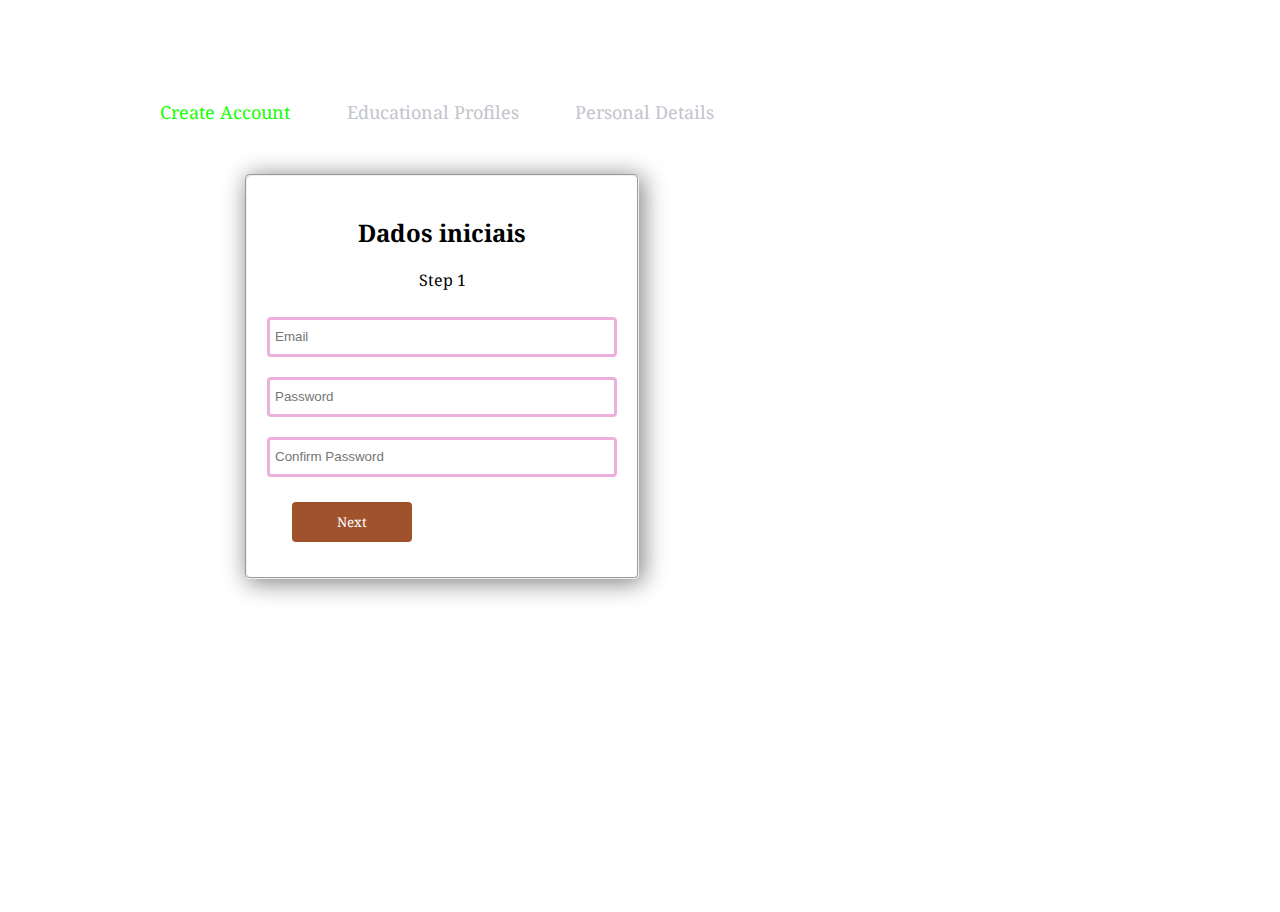
<file: teste/index.html>
<html>
<head>
<title>Multistep Registration Form- Demo Preview</title>
<meta content="noindex, nofollow" name="robots">
<script src="http://ajax.googleapis.com/ajax/libs/jquery/1.11.1/jquery.min.js"></script>
<link href="style.css" rel="stylesheet" type="text/css">

</head>
<body>
<div class="content">
<!-- Multistep Form -->
<div class="main">
<form action="" class="regform" method="get">
<!-- Progress Bar -->
<ul id="progressbar">
<li class="active">Create Account</li>
<li>Educational Profiles</li>
<li>Personal Details</li>
</ul>
<!-- Fieldsets -->
<fieldset id="first">
<h2 class="title">Dados iniciais</h2>
<p class="subtitle">Step 1</p>
<input class="text_field" name="email" placeholder="Email" type="text">
<input class="text_field" name="pass" placeholder="Password" type="password">
<input class="text_field" name="cpass" placeholder="Confirm Password" type="password">
<input class="next_btn" name="next" type="button" value="Next">
</fieldset>
<fieldset>
<h2 class="title">Filiação</h2>
<p class="subtitle">Step 2</p>
<select class="options">
<option>--Select Education--</option>
<option>Post Graduate</option>
<option>Graduate</option>
<option>HSC</option>
<option>SSC</option>
</select>
<input class="text_field" name="marks" placeholder="Marks Obtained" type="text">
<input class="text_field" name="pyear" placeholder="Passing Year" type="text">
<input class="text_field" name="univ" placeholder="University" type="text">
<input class="pre_btn" name="previous" type="button" value="Previous">
<input class="next_btn" name="next" type="button" value="Next">
</fieldset>
<fieldset>
<h2 class="title">Informações Profissionais</h2>
<p class="subtitle">Step 3</p>
<select class="options">
<option>--Select Education--</option>
<option>Post Graduate</option>
<option>Graduate</option>
<option>HSC</option>
<option>SSC</option>
</select>
<input class="text_field" name="marks" placeholder="Marks Obtained" type="text">
<input class="text_field" name="pyear" placeholder="Passing Year" type="text">
<input class="text_field" name="univ" placeholder="University" type="text">
<input class="pre_btn" name="previous" type="button" value="Previous">
<input class="next_btn" name="next" type="button" value="Next">
</fieldset>
<fieldset>
<h2 class="title">Amigos que possamos oferecer crédito</h2>
<p class="subtitle">Step 4</p>
<select class="options">
<option>--Select Education--</option>
<option>Post Graduate</option>
<option>Graduate</option>
<option>HSC</option>
<option>SSC</option>
</select>
<input class="text_field" name="marks" placeholder="Marks Obtained" type="text">
<input class="text_field" name="pyear" placeholder="Passing Year" type="text">
<input class="text_field" name="univ" placeholder="University" type="text">
<input class="pre_btn" name="previous" type="button" value="Previous">
<input class="next_btn" name="next" type="button" value="Next">
</fieldset>
<fieldset>
<h2 class="title">Referências Comerciais</h2>
<p class="subtitle">Step 5</p>
<input class="text_field" name="fname" placeholder="First Name" type="text">
<input class="text_field" name="lname" placeholder="Last Name" type="text">
<input class="text_field" name="cont" placeholder="Contact" type="text">
<label>Gender</label>
<input class="rad" name="gender" type="radio">Male
<input class="rad" name="gender" type="radio">Female
<textarea name="address" placeholder="Address"></textarea>
<input class="pre_btn" type="button" value="Previous">
<input class="submit_btn" type="submit" value="Submit">
</fieldset>

</form>
</div>
</div>
<script type="text/javascript">
	$(document).ready(function() {
var count = 0; // To Count Blank Fields
/*------------ Validation Function-----------------*/
$(".submit_btn").click(function(event) {
var radio_check = $('.rad'); // Fetching Radio Button By Class Name
var input_field = $('.text_field'); // Fetching All Inputs With Same Class Name text_field & An HTML Tag textarea
var text_area = $('textarea');
// Validating Radio Button
if (radio_check[0].checked == false && radio_check[1].checked == false) {
var y = 0;
} else {
var y = 1;
}
// For Loop To Count Blank Inputs
for (var i = input_field.length; i > count; i--) {
if (input_field[i - 1].value == '' || text_area.value == '') {
count = count + 1;
} else {
count = 0;
}
}
// Notifying Validation
if (count != 0 || y == 0) {
alert("*All Fields are mandatory*");
event.preventDefault();
} else {
return true;
}
});
/*---------------------------------------------------------*/
$(".next_btn").click(function() { // Function Runs On NEXT Button Click
$(this).parent().next().fadeIn('slow');
$(this).parent().css({
'display': 'none'
});
// Adding Class Active To Show Steps Forward;
$('.active').next().addClass('active');
});
$(".pre_btn").click(function() { // Function Runs On PREVIOUS Button Click
$(this).parent().prev().fadeIn('slow');
$(this).parent().css({
'display': 'none'
});
// Removing Class Active To Show Steps Backward;
$('.active:last').removeClass('active');
});
// Validating All Input And Textarea Fields
$(".submit_btn").click(function(e) {
if ($('input').val() == "" || $('textarea').val() == "") {
alert("*All Fields are mandatory*");
return false;
} else {
return true;
}
});
});
</script>

</body>
</html>
</file>
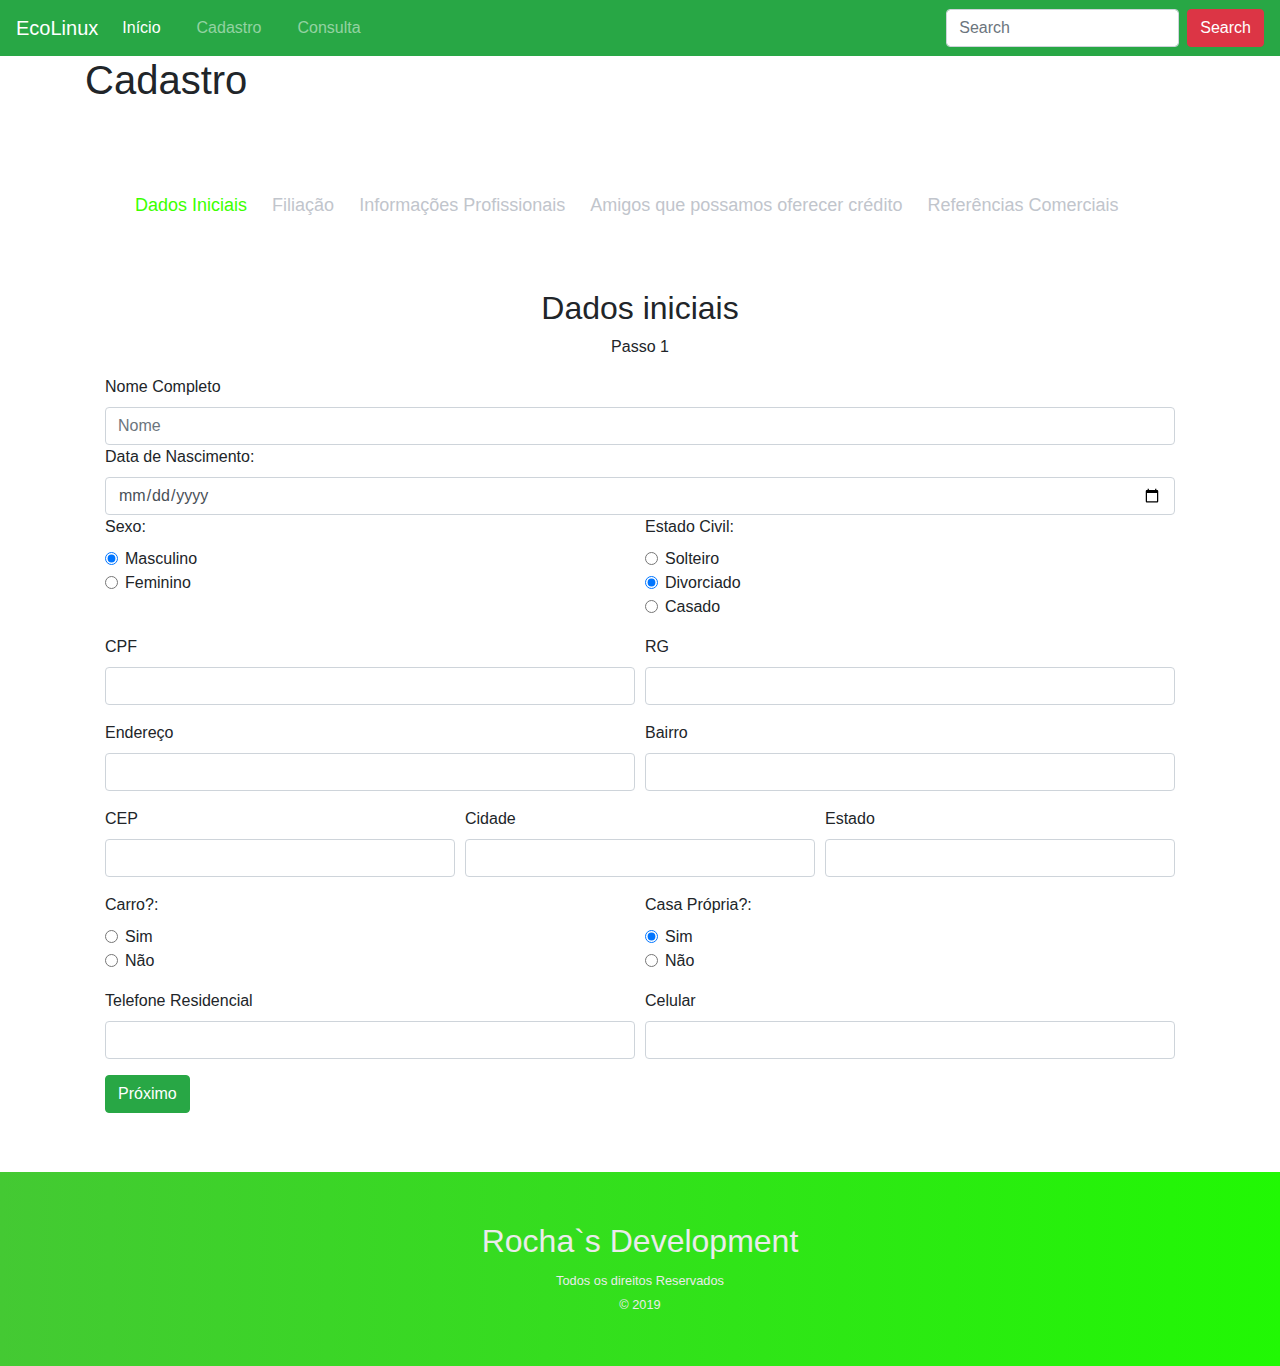
<file: cadastro.html>
<!doctype html>
<html lang="en">
<head>
  <!-- Required meta tags -->
  <meta charset="utf-8">
  <meta name="viewport" content="width=device-width, initial-scale=1, shrink-to-fit=no">
  <script src="http://ajax.googleapis.com/ajax/libs/jquery/1.11.1/jquery.min.js"></script>
  <link href="style.css" rel="stylesheet" type="text/css">
  <!-- Bootstrap CSS -->
  <link rel="stylesheet" href="https://stackpath.bootstrapcdn.com/bootstrap/4.3.1/css/bootstrap.min.css" integrity="sha384-ggOyR0iXCbMQv3Xipma34MD+dH/1fQ784/j6cY/iJTQUOhcWr7x9JvoRxT2MZw1T" crossorigin="anonymous">

  <title>Cadastro - EcoLinux</title>
</head>
<body>
  <nav class="navbar navbar-expand-lg navbar-dark bg-success">
    <a class="navbar-brand" href="#">EcoLinux</a>
    <button class="navbar-toggler" type="button" data-toggle="collapse" data-target="#navbarSupportedContent" aria-controls="navbarSupportedContent" aria-expanded="false" aria-label="Toggle navigation">
      <span class="navbar-toggler-icon"></span>
    </button>

    <div class="collapse navbar-collapse" id="navbarSupportedContent">
      <ul class="navbar-nav mr-auto">
        <li class="nav-item active">
          <a class="nav-link" href="#">Início <span class="sr-only">(current)</span></a>
        </li>
        <li class="nav-item">
          <a class="nav-link" href="cadastro.html">Cadastro</a>
        </li>
        <li class="nav-item">
          <a class="nav-link" href="consulta.html">Consulta</a>
        </li>


      </ul>
      <form class="form-inline my-2 my-lg-0">
        <input class="form-control mr-sm-2" type="search" placeholder="Search" aria-label="Search">
        <button class="btn btn-danger my-2 my-sm-0" type="submit">Search</button>
      </form>
    </div>
  </nav>
  <div class="container">

    <h1>Cadastro</h1>
    <div class="content">
      <!-- Multistep Form -->
      <div class="main">
      <form action="" class="regform" method="get">
      <!-- Progress Bar -->
      <ul id="progressbar">
      <li class="active">Dados Iniciais</li>
      <li>Filiação</li>
      <li>Informações Profissionais</li>
      <li>Amigos que possamos oferecer crédito</li>
      <li>Referências Comerciais</li>

      </ul>
      <!-- Fieldsets -->
      <fieldset id="first">
      <h2 class="title">Dados iniciais</h2>
      <p class="subtitle">Passo 1</p>
      <label for="">Nome Completo</label>
      <input class="text_field form-control" name="nome" placeholder="Nome" type="text">
      <label for="">Data de Nascimento:</label>
      <input class="text_field form-control"  name="pass" placeholder="" type="date">
      <div class="form-row">

        <div class="form-group col-md-6">
          <label>Sexo:</label>
          <div class="form-check">
            <input class="form-check-input" type="radio" name="sexo" id="exampleRadios1" value="option1" checked>
            <label class="form-check-label" for="exampleRadios1">
              Masculino
            </label>
          </div>
          <div class="form-check">
            <input class="form-check-input" type="radio" name="sexo" id="exampleRadios2" value="option2">
            <label class="form-check-label" for="exampleRadios2">
             Feminino
           </label>
         </div>
       </div>
       <div class="form-group col-md-6">
        <label>Estado Civil:</label>
        <div class="form-check">
          <input class="form-check-input" type="radio" name="s_civil" id="exampleRadios1" value="option1" checked>
          <label class="form-check-label" for="exampleRadios1">
            Solteiro
          </label>
        </div>
        <div class="form-check">
          <input class="form-check-input" type="radio" name="s_civil" id="exampleRadios1" value="option1" checked>
          <label class="form-check-label" for="exampleRadios1">
            Divorciado
          </label>
        </div>
        <div class="form-check">
          <input class="form-check-input" type="radio" name="s_civil" id="exampleRadios2" value="option2">
          <label class="form-check-label" for="exampleRadios2">
           Casado
         </label>
       </div>
     </div>
   </div>
   <div class="form-row">
    <div class="form-group col-md-6">
      <label for="inputCity">CPF</label>
      <input type="text" class="form-control" id="inputCity">
    </div>
    <div class="form-group col-md-6">
      <label for="inputState">RG</label>
      <input type="text" class="form-control" id="inputCity">
    </div>    
  </div>



  <div class="form-row">
    <div class="form-group col-md-6">
      <label for="inputCity">Endereço</label>
      <input type="text" class="form-control" id="inputCity">
    </div>
    <div class="form-group col-md-6">
      <label for="inputState">Bairro</label>
      <input type="text" class="form-control" id="inputCity">
    </div>

  </div>


  <div class="form-row">
    <div class="form-group col-md-4">
      <label for="inputCity">CEP</label>
      <input type="text" class="form-control" id="inputCity">
    </div>
    <div class="form-group col-md-4">
      <label for="inputState">Cidade</label>
      <input type="text" class="form-control" id="inputCity">
    </div>
    <div class="form-group col-md-4">
      <label for="inputState">Estado</label>
      <input type="text" class="form-control" id="inputCity">
    </div>

  </div>

  <div class="form-row">
    <div class="form-group col-md-6">

      <label>Carro?:</label>
      <div class="form-check">
        <input class="form-check-input" type="radio" name="exampleRadios" id="exampleRadios1" value="option1" checked>
        <label class="form-check-label" for="exampleRadios1">
          Sim
        </label>
      </div>
      <div class="form-check">
        <input class="form-check-input" type="radio" name="exampleRadios" id="exampleRadios2" value="option2">
        <label class="form-check-label" for="exampleRadios2">
         Não
       </label>
     </div>

   </div>
   <div class="form-group col-md-6">

    <label>Casa Própria?:</label>
    <div class="form-check">
      <input class="form-check-input" type="radio" name="exampleRadios" id="exampleRadios1" value="option1" checked>
      <label class="form-check-label" for="exampleRadios1">
        Sim
      </label>
    </div>
    <div class="form-check">
      <input class="form-check-input" type="radio" name="exampleRadios" id="exampleRadios2" value="option2">
      <label class="form-check-label" for="exampleRadios2">
       Não
     </label>
   </div>
 </div>
</div>


<div class="form-row">
<div class="form-group col-md-6">
  <label for="inputCity">Telefone Residencial</label>
  <input type="text" class="form-control" id="inputCity">
</div>
<div class="form-group col-md-6">
  <label for="inputState">Celular</label>
  <input type="text" class="form-control" id="inputCity">
</div>

</div>
      <input class="btn btn-success next_btn" name="next" type="button" value="Próximo">
      </fieldset>
      <fieldset>
      <h2 class="title">Filiação</h2>
      <p class="subtitle">Passo 2</p>
      <div class="form-group">
        <label for="inputCity">Nome do Pai:</label>
        <input type="text" class="form-control text_field" id="inputCity">
      </div>
      <div class="form-group">
        <label for="inputState">Nome da Mãe:</label>
        <input type="text" class="form-control text_field" id="inputCity">
      </div>
      <input class="btn btn-success pre_btn" name="previous" type="button" value="Anterior">
      <input class="btn btn-success next_btn" name="next" type="button" value="Próximo">
      </fieldset>
      <fieldset>
      <h2 class="title">Informações Profissionais</h2>
      <p class="subtitle">Passo 3</p>
      <div class="form-row">
        <div class="form-group col-md-6">
          <label for="inputEmail4">Profissão</label>
          <input type="email" class="form-control" id="inputEmail4" placeholder="Email">
        </div>
        <div class="form-group col-md-6">
          <label for="inputPassword4">Data de Admissão</label>
          <input type="date" class="form-control" id="inputPassword4" placeholder="Password">
        </div>
      </div>

      <div class="form-row">
        <div class="form-group col-md-12">
          <label for="inputEmail4">Empregador</label>
          <input type="email" class="form-control" id="inputEmail4" placeholder="Email">
        </div>
        
      </div>

      <div class="form-row">
        <div class="form-group col-md-6">
          <label for="inputEmail4">Cargo</label>
          <input type="email" class="form-control" id="inputEmail4" placeholder="Email">
        </div>
        <div class="form-group col-md-6">
          <label for="inputPassword4">Renda</label>
          <input type="date" class="form-control" id="inputPassword4" placeholder="Password">
        </div>
      </div>

      <div class="form-row">
        <div class="form-group col-md-6">
          <label for="inputEmail4">Endereço</label>
          <br>
          <input type="email" class="form-control" id="inputEmail4" placeholder="Email">
        </div>
        <div class="form-group col-md-6">
          <label for="">Bairro</label>
          <input type="date" class="form-control text_field"  placeholder="Bairrp">
        </div>
      </div>

      <div class="form-row">
        <div class="form-group col-md-6">
          <label for="inputEmail4">Cidade</label>
          <input type="email" class="form-control" id="inputEmail4" placeholder="Email">
        </div>
        <div class="form-group col-md-6">
          <label for="inputPassword4">Telefone</label>
          <input type="date" class="form-control" id="inputPassword4" placeholder="Password">
        </div>
      </div>
    
      <input class="btn btn-success pre_btn" name="previous" type="button" value="Anterior">
      <input class="btn btn-success next_btn" name="next" type="button" value="Próximo">
      </fieldset>
      <fieldset>
      <h2 class="title">Amigos que possamos oferecer crédito</h2>
      <p class="subtitle">Passo 4</p>
      <div class="form-group">
        <label for="inputCity">Nome:</label>
        <input type="text" class="form-control" id="inputCity">
      </div>
      <div class="form-row">
      <div class="form-group col-md-6">
        <label for="inputState">Endereço:</label>
        <input type="text" class="form-control" id="inputCity">
      </div>
      <div class="form-group col-md-6">
        <label for="inputState">Telefone:</label>
        <input type="text" class="form-control" id="inputCity">
      </div>
    </div>
    
      <div class="form-group">
        <label for="inputCity">Nome:</label>
        <input type="text" class="form-control" id="inputCity">
      </div>
    
      <div class="form-row">
      <div class="form-group col-md-6">
        <label for="inputState">Endereço:</label>
        <input type="text" class="form-control" id="inputCity">
      </div>
      <div class="form-group col-md-6">
        <label for="inputState">Telefone:</label>
        <input type="text" class="form-control" id="inputCity">
      </div>
      </div>
    
    
     
      <input class="btn btn-success pre_btn" name="previous" type="button" value="Anterior">
      <input class="btn btn-success next_btn" name="next" type="button" value="Próximo">
      </fieldset>
      <fieldset>
      <h2 class="title">Referências Comerciais</h2>
      <p class="subtitle">Passo 5</p>
      <div class="form-row">
        <div class="form-group col-md-6">
          <label for="inputCity">Loja:</label>
          <input type="text" class="form-control" id="inputCity">
        </div>
        <div class="form-group col-md-6">
          <label for="inputState">Numero do Cartão:</label>
          <input type="text" class="form-control" id="inputCity">
        </div>
        </div>
        <div class="form-row">
        <div class="form-group col-md-6">
          <label for="inputState">Loja:</label>
          <input type="text" class="form-control" id="inputCity">
        </div>
        <div class="form-group col-md-6">
          <label for="inputState">Numero doCartão:</label>
          <input type="text" class="form-control" id="inputCity">
        </div>
        </div>
      
      <input class="btn btn-success pre_btn" type="button" value="Anterior">
      <input class="btn btn-success submit_btn" type="submit" value="Cadastrar">
      </fieldset>
      
      </form>
      </div>
      </div>
    </div>
      <footer>
        
          
          <h2>Rocha`s Development</h2>
        
          <small>Todos os direitos Reservados <br> &copy; 2019</small>
       
      </footer>
   
      <script type="text/javascript">
        $(document).ready(function() {
      var count = 0; // To Count Blank Fields
      /*------------ Validation Function-----------------*/
      $(".submit_btn").click(function(event) {
      var radio_check = $('.rad'); // Fetching Radio Button By Class Name
      var input_field = $('.text_field'); // Fetching All Inputs With Same Class Name text_field & An HTML Tag textarea
      var text_area = $('textarea');
      // Validating Radio Button
      if (radio_check[0].checked == false && radio_check[1].checked == false) {
      var y = 0;
      } else {
      var y = 1;
      }
      // For Loop To Count Blank Inputs
      for (var i = input_field.length; i > count; i--) {
      if (input_field[i - 1].value == '' || text_area.value == '') {
      count = count + 1;
      } else {
      count = 0;
      }
      }
      // Notifying Validation
      if (count != 0 || y == 0) {
      alert("*All Fields are mandatory*");
      event.preventDefault();
      } else {
      return true;
      }
      });
      /*---------------------------------------------------------*/
      $(".next_btn").click(function() { // Function Runs On NEXT Button Click
      $(this).parent().next().fadeIn('slow');
      $(this).parent().css({
      'display': 'none'
      });
      // Adding Class Active To Show Steps Forward;
      $('.active').next().addClass('active');
      });
      $(".pre_btn").click(function() { // Function Runs On PREVIOUS Button Click
      $(this).parent().prev().fadeIn('slow');
      $(this).parent().css({
      'display': 'none'
      });
      // Removing Class Active To Show Steps Backward;
      $('.active:last').removeClass('active');
      });
      // Validating All Input And Textarea Fields
      $(".submit_btn").click(function(e) {
      if ($('input').val() == "" || $('textarea').val() == "") {
      alert("*All Fields are mandatory*");
      return false;
      } else {
      return true;
      }
      });
      });
      </script>
   



<!-- Optional JavaScript -->
<!-- jQuery first, then Popper.js, then Bootstrap JS -->

<script src="https://cdnjs.cloudflare.com/ajax/libs/popper.js/1.14.7/umd/popper.min.js" integrity="sha384-UO2eT0CpHqdSJQ6hJty5KVphtPhzWj9WO1clHTMGa3JDZwrnQq4sF86dIHNDz0W1" crossorigin="anonymous"></script>
<script src="https://stackpath.bootstrapcdn.com/bootstrap/4.3.1/js/bootstrap.min.js" integrity="sha384-JjSmVgyd0p3pXB1rRibZUAYoIIy6OrQ6VrjIEaFf/nJGzIxFDsf4x0xIM+B07jRM" crossorigin="anonymous"></script>

<script src="step.js"></script>
</body>
</html>
</file>
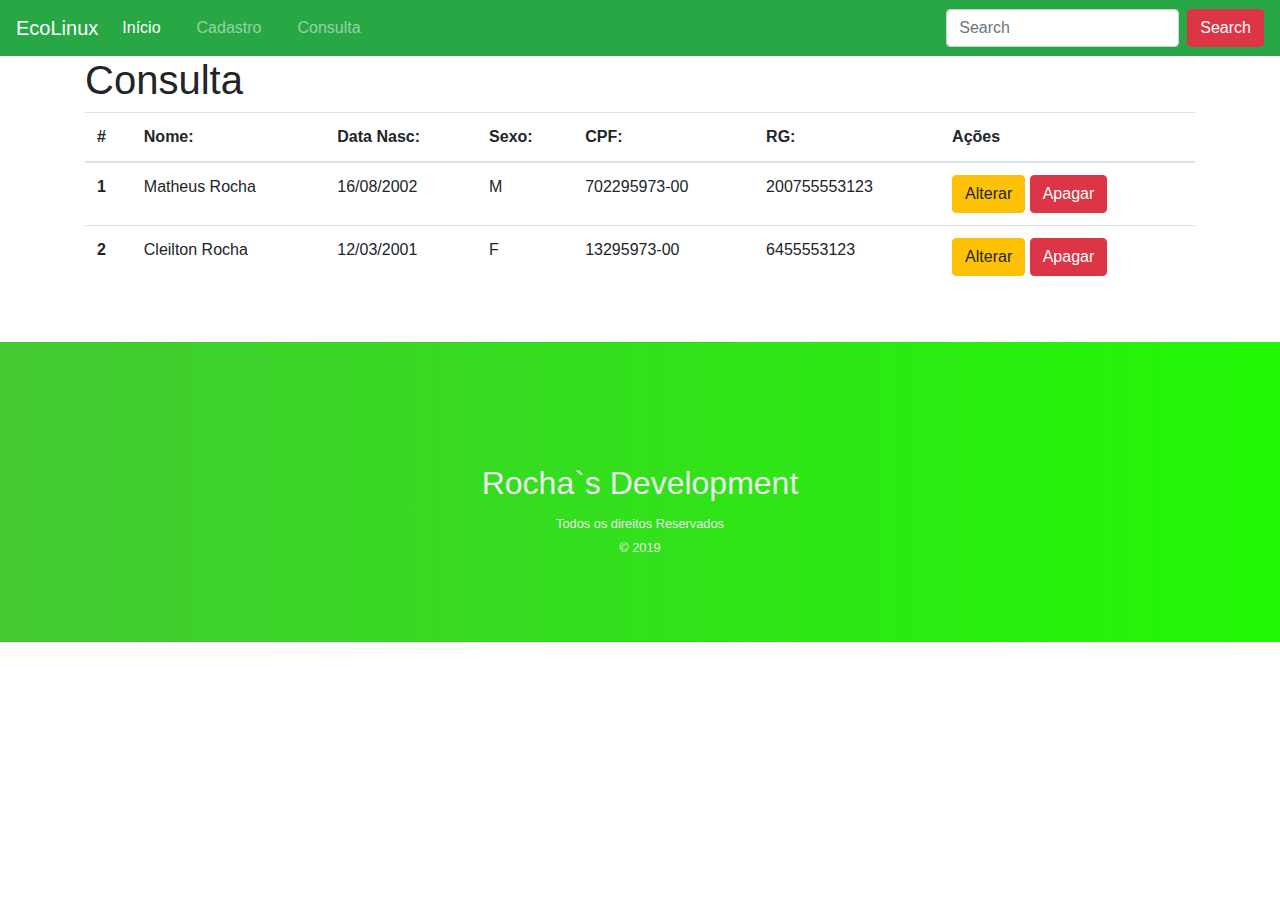
<file: consulta.html>
<!doctype html>
<html lang="en">
<head>
  <!-- Required meta tags -->
  <meta charset="utf-8">
  <meta name="viewport" content="width=device-width, initial-scale=1, shrink-to-fit=no">
  <link rel="stylesheet" href="style.css">
  <!-- Bootstrap CSS -->
  <link rel="stylesheet" href="https://stackpath.bootstrapcdn.com/bootstrap/4.3.1/css/bootstrap.min.css" integrity="sha384-ggOyR0iXCbMQv3Xipma34MD+dH/1fQ784/j6cY/iJTQUOhcWr7x9JvoRxT2MZw1T" crossorigin="anonymous">

  <title>Consulta - EcoLinux</title>

  <script src="sorttable.js"></script>
  <style>
  footer{
    width:100%;
    margin-top:3%;
    padding:50px;
    height:300px;
    color:#ebebeb;
    text-align:center;
    float:left;
    background:linear-gradient(to right,#44c933,#21f804);
}
  </style>
</head>
<body>
  <nav class="navbar navbar-expand-lg navbar-dark bg-success">
    <a class="navbar-brand" href="#">EcoLinux</a>
    <button class="navbar-toggler" type="button" data-toggle="collapse" data-target="#navbarSupportedContent" aria-controls="navbarSupportedContent" aria-expanded="false" aria-label="Toggle navigation">
      <span class="navbar-toggler-icon"></span>
    </button>

    <div class="collapse navbar-collapse" id="navbarSupportedContent">
      <ul class="navbar-nav mr-auto">
        <li class="nav-item active">
          <a class="nav-link" href="#">Início <span class="sr-only">(current)</span></a>
        </li>
        <li class="nav-item">
          <a class="nav-link" href="cadastro.html">Cadastro</a>
        </li>
        <li class="nav-item">
          <a class="nav-link" href="consulta.html">Consulta</a>
        </li>


      </ul>
      <form class="form-inline my-2 my-lg-0">
        <input class="form-control mr-sm-2" type="search" placeholder="Search" aria-label="Search">
        <button class="btn btn-danger my-2 my-sm-0" type="submit">Search</button>
      </form>
    </div>
  </nav>
  <div class="container">

    <h1>Consulta</h1>


    <table class="table table-hover sortable">
  <thead>
    <tr>
      <th scope="col">#</th>
      <th scope="col">Nome:</th>
      <th scope="col">Data Nasc:</th>
      <th scope="col">Sexo:</th>
      <th scope="col">CPF:</th>
      <th scope="col">RG:</th>
      <th scope="col">Ações</th>

    </tr>
  </thead>
  <tbody>
    <tr>
      <th scope="row">1</th>
      <td>Matheus Rocha</td>
      <td>16/08/2002</td>
      <td>M</td>
      <td>702295973-00</td>
      <td>200755553123</td>
      <td><button type="button" class="btn btn-warning">Alterar</button>   <button type="button" class="btn btn-danger">Apagar</button></td>
    </tr>
    <tr>
      <th scope="row">2</th>
      <td>Cleilton Rocha</td>
      <td>12/03/2001</td>
      <td>F</td>
      <td>13295973-00</td>
      <td>6455553123</td>
      <td><button type="button" class="btn btn-warning">Alterar</button>   <button type="button" class="btn btn-danger">Apagar</button></td>
    </tr>    
    
  </tbody>
</table>


    

  </div>
  <footer>
        <br><br><br>
          
      <h2>Rocha`s Development</h2>
    
      <small>Todos os direitos Reservados <br> &copy; 2019</small>
   
  </footer>

<!-- Optional JavaScript -->
<!-- jQuery first, then Popper.js, then Bootstrap JS -->
<script src="https://code.jquery.com/jquery-3.3.1.slim.min.js" integrity="sha384-q8i/X+965DzO0rT7abK41JStQIAqVgRVzpbzo5smXKp4YfRvH+8abtTE1Pi6jizo" crossorigin="anonymous"></script>
<script src="https://cdnjs.cloudflare.com/ajax/libs/popper.js/1.14.7/umd/popper.min.js" integrity="sha384-UO2eT0CpHqdSJQ6hJty5KVphtPhzWj9WO1clHTMGa3JDZwrnQq4sF86dIHNDz0W1" crossorigin="anonymous"></script>
<script src="https://stackpath.bootstrapcdn.com/bootstrap/4.3.1/js/bootstrap.min.js" integrity="sha384-JjSmVgyd0p3pXB1rRibZUAYoIIy6OrQ6VrjIEaFf/nJGzIxFDsf4x0xIM+B07jRM" crossorigin="anonymous"></script>

<script src="step.js"></script>
</body>
</html>
</file>
<file: teste/style.css>
@import url(http://fonts.googleapis.com/css?family=Droid+Serif);
/* Above line is to import google font style */
.content{
width:960px;
margin:20px auto;
}
.main{
float:left;
width: 650px;
margin-top:80px;
}
#progressbar{
margin:0;
padding:0;
font-size:18px;
}
.active{
color:rgb(21, 255, 0);
}
fieldset{
display:none;
width: 100%;
padding:20px;
margin-top:50px;
margin-left: 85px;
border-radius:5px;
box-shadow: 3px 3px 25px 1px black;
}
#first{
display:block;
width: 350px;
padding:20px;
margin-top:50px;
border-radius:5px;
margin-left: 85px;
box-shadow: 3px 3px 25px 1px gray;
}
input[type=text],
input[type=password],
select{
width:100%;
margin:10px 0;
height:40px;
padding:5px;
border: 3px solid rgb(236, 176, 220);
border-radius: 4px;
}
textarea{
width:100%;
margin:10px 0;
height:70px;
padding:5px;
border: 3px solid rgb(236, 176, 220);
border-radius: 4px;
}
input[type=submit],
input[type=button]{
width: 120px;
margin:15px 25px;
padding: 5px;
height: 40px;
background-color: sienna;
border: none;
border-radius: 4px;
color: white;
font-family: 'Droid Serif', serif;
}
h2,p{
text-align:center;
font-family: 'Droid Serif', serif;
}
li{
margin-right:52px;
display:inline;
color:#c1c5cc;
font-family: 'Droid Serif', serif;
}
</file>
<file: style.css>
/* Above line is to import google font style */
body{
    font-family:sans-serif;
}
.main{
float:left;
width: 100%;
margin-top:80px;
}
#progressbar{
margin-left:50px;
padding:0;
font-size:18px;
}
.active{
color:rgb(60, 255, 0);
}
fieldset{
display:none;
width: 100%;
padding:20px;
margin-top:50px;
margin-left: 85px;
border:none;
}
#first{
display:block;
width: 100%;
padding:20px;
margin-top:50px;
border-radius:5px;


}
textarea{
width:100%;
margin:10px 0;
height:70px;
padding:5px;
border: 3px solid rgb(236, 176, 220);
border-radius: 4px;
}

h2,p{
text-align:center;
font-family: sans-serif;
}
li{
margin-right:20px;
display:inline;
color:#c1c5cc;

}
footer{
    width:100%;
    margin-top:3%;
    padding:50px;
    height: 100%;
    color:#ebebeb;
    text-align:center;
    float:left;
    background:linear-gradient(to right,#44c933,#21f804);
}
</file>
